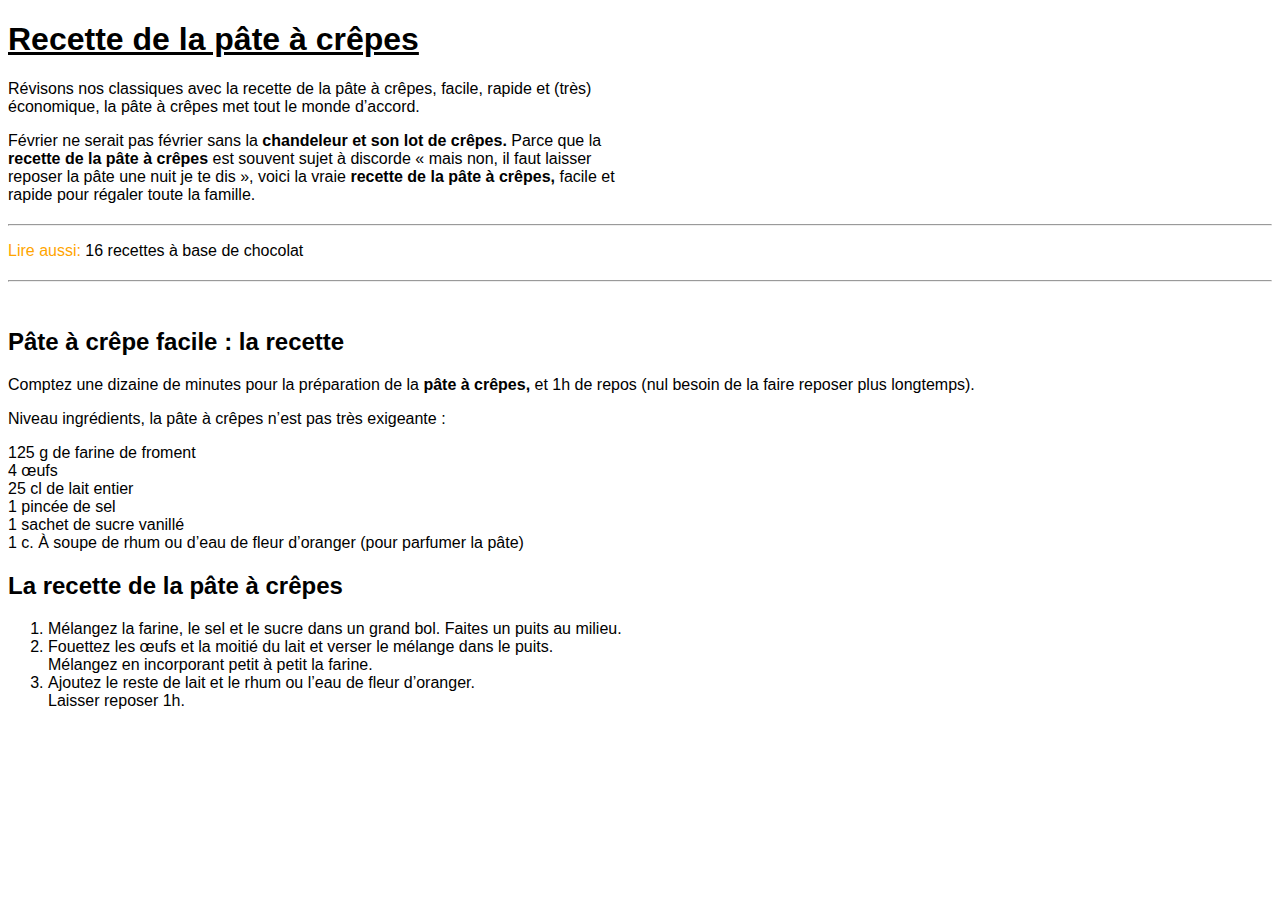
<file: index.html>
<!Doctype html>
	<html lang="fr"
	
	<head>
		<meta charset="utf-8">
		<Title>Test</title>	
		<link href="style.css" rel="stylesheet">
	<head/>
	
	<body>
		<h1 >Recette de la pâte à crêpes</h1>
	
			<p>Révisons nos classiques avec la recette de la pâte à crêpes, facile, rapide et (très)<br>
			économique, la pâte à crêpes met tout le monde d’accord.<br>
			<p>Février ne serait pas février sans la <span class="bold">chandeleur et son lot de crêpes.</span> Parce que la<br>
			<span class="bold">recette de la pâte à crêpes</span> est souvent sujet à discorde « mais non, il faut laisser<br>
			reposer la pâte une nuit je te dis », voici la vraie <span class="bold">recette de la pâte à crêpes,</span> facile et<br>
			rapide pour régaler toute la famille.<br>
			
			<hr>
			
			<p><span id="t1">Lire aussi:</span> 16 recettes à base de chocolat<br>
			
			<hr>
			
			<br>
			
		<h2>Pâte à crêpe facile : la recette</h2>
			<p>Comptez une dizaine de minutes pour la préparation de la <span class="bold">pâte à crêpes,</span> et 1h de repos
			(nul besoin de la faire reposer plus longtemps).
			
			<br>
			
			<p>Niveau ingrédients, la pâte à crêpes n’est pas très exigeante :
			<li>125 g de farine de froment
			<li> 4 œufs
			<li> 25 cl de lait entier
			<li>1 pincée de sel
			<li>1 sachet de sucre vanillé
			<li>1 c. À soupe de rhum ou d’eau de fleur d’oranger (pour parfumer la pâte)
	
			<br>
			
			<h2>La recette de la pâte à crêpes</h2>
			
			<ol>
			<li>Mélangez la farine, le sel et le sucre dans un grand bol. Faites un puits au milieu.<br>
			<li>Fouettez les œufs et la moitié du lait et verser le mélange dans le puits.<br>
				Mélangez en incorporant petit à petit la farine.<br>
			<li>Ajoutez le reste de lait et le rhum ou l’eau de fleur d’oranger.<br>
				Laisser reposer 1h.<br>
			</ol>
	
	</body>
</file>
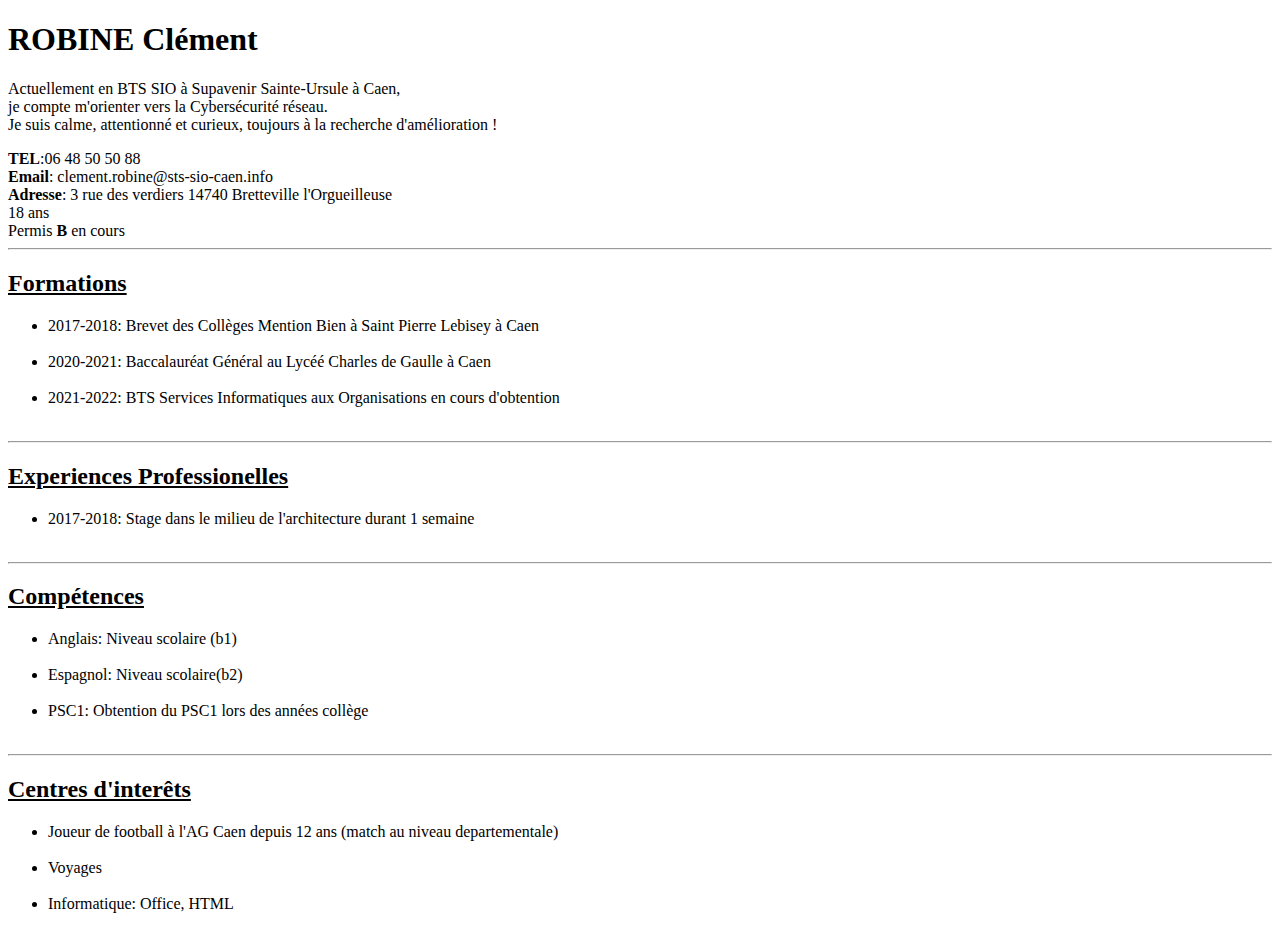
<file: cv clement.html>
<!DOCTYPE html>

    <html lang="fr">
        
        <head>
        <meta charset="utf8">
            <title>CV ROBINE Clément </title>
        </head>

            <body>
                <h1>ROBINE Clément</h1>
        
                <p>Actuellement en BTS SIO à Supavenir Sainte-Ursule à Caen,<br> 
                    je compte m'orienter vers la Cybersécurité réseau.<br> 
                    Je suis calme, attentionné et curieux, toujours à la recherche d'amélioration !<br></p>
                <b>TEL</b>:06 48 50 50 88<br>
                <b>Email</b>: clement.robine@sts-sio-caen.info<br>
                <b>Adresse</b>: 3 rue des verdiers  14740 Bretteville l'Orgueilleuse<br>
                18 ans<br>
                Permis <b>B</b> en cours 
            
                <hr>

        <h2><u>Formations</u></h2>
            
            <ul>
                <li>2017-2018: Brevet des Collèges Mention Bien à Saint Pierre Lebisey à Caen </li><br>
                <li>2020-2021: Baccalauréat Général au Lycéé Charles de Gaulle à Caen</li><br>
                <li>2021-2022: BTS Services Informatiques aux Organisations en cours d'obtention</li><br>
                
            </ul>
                 
                <hr>

            
        <h2><u>Experiences Professionelles</u></h2>
                
            <ul>
                    <li>2017-2018: Stage dans le milieu de l'architecture durant 1 semaine</li><br>
                
            </ul>
                
                <hr>

            
        <h2><u>Compétences</u></h2>
                
            <ul>
                    <li>Anglais: Niveau scolaire (b1)</li><br>
                    <li>Espagnol: Niveau scolaire(b2)</li><br>
                    <li>PSC1: Obtention du PSC1 lors des années collège</li><br>
            </ul>


                <hr>

        <h2><u>Centres d'interêts</u></h2>
                
            <ul>
                    <li>Joueur de football à l'AG Caen depuis 12 ans (match au niveau departementale)</li><br>
                    <li>Voyages</li><br>
                    <li>Informatique: Office, HTML</li><br>
            </ul>


            </body>
    </html>
</file>
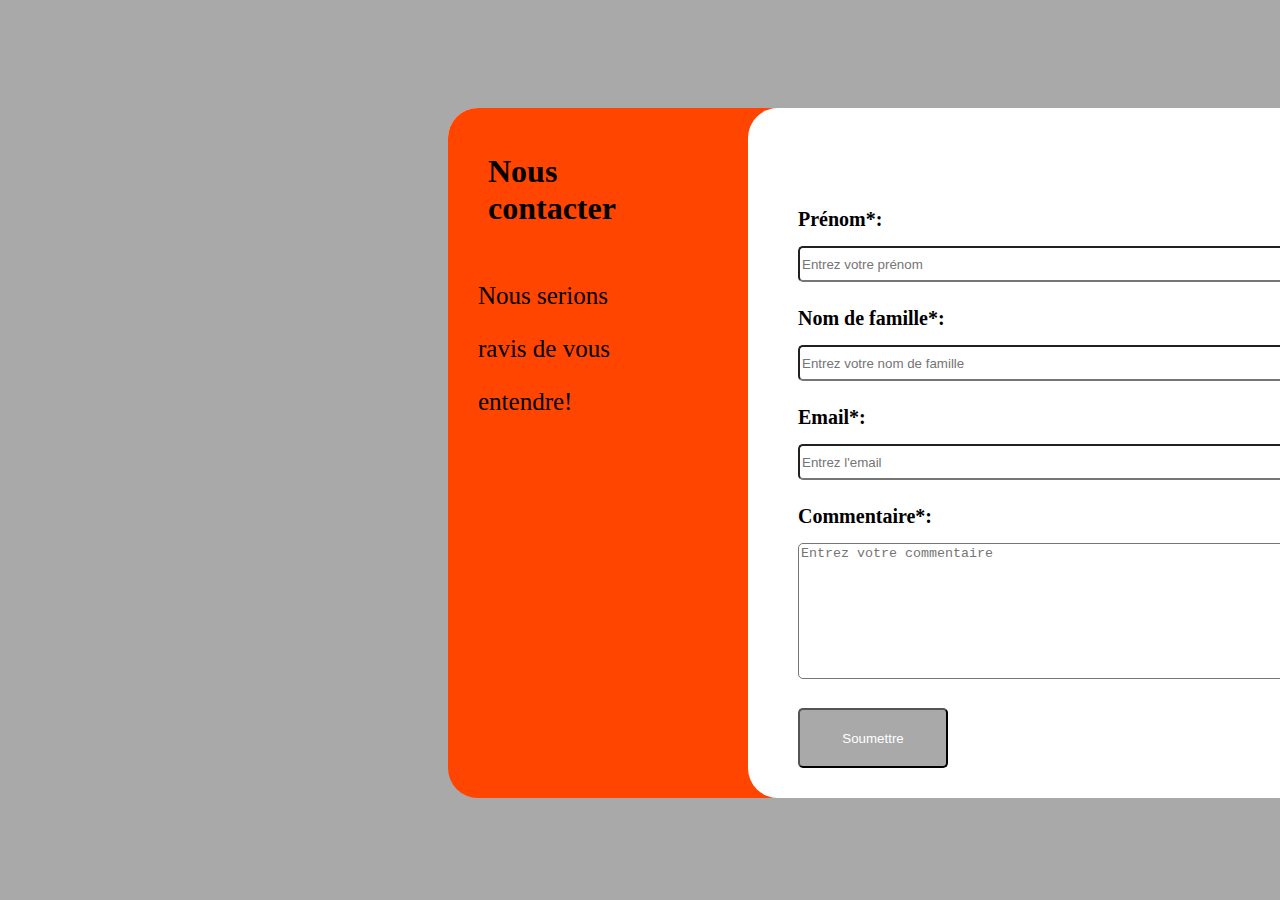
<file: Formulaire.html>
<!DOCTYPE html>
<html>
	<head>
		<meta charset="utf-8">
    	<title>Formulaire</title>
      	<link rel="stylesheet" href="formulaire.css">

    <style type="text/css">
    	
    </style>
	</head>



	<body>
        <div class="page">
            <div class="bord_gauche">
                <h1 id="hh">Nous</h1>
                <h1 id="contact">contacter</h1>
                <p id="P1">Nous serions</p>
                    <p>ravis de vous</p>
                    <p>entendre!</p>
            </div>
                <form method="post" action="submit.php">
                    <label for="prenom">Prénom*:</label><br>
                        <input type="text" name="prenom" id="prenom" placeholder="Entrez votre prénom" /><br>
                    <label for="nom">Nom de famille*:</label><br>
                        <input type="text" name="nom" id="nom" placeholder="Entrez votre nom de famille" /><br>
                    <label for="email">Email*:</label><br>
                        <input type="email" name="mail" id="mail" placeholder="Entrez l'email" /><br>
                    <label for="commentaire">Commentaire*:</label><br>
                        <textarea name="commentaire" id="commentaire" placeholder="Entrez votre commentaire" ></textarea><br>
                        <input id="soumettre" type="submit" value="Soumettre" />
                </form>
        </div>
	</body>
</html>
</file>
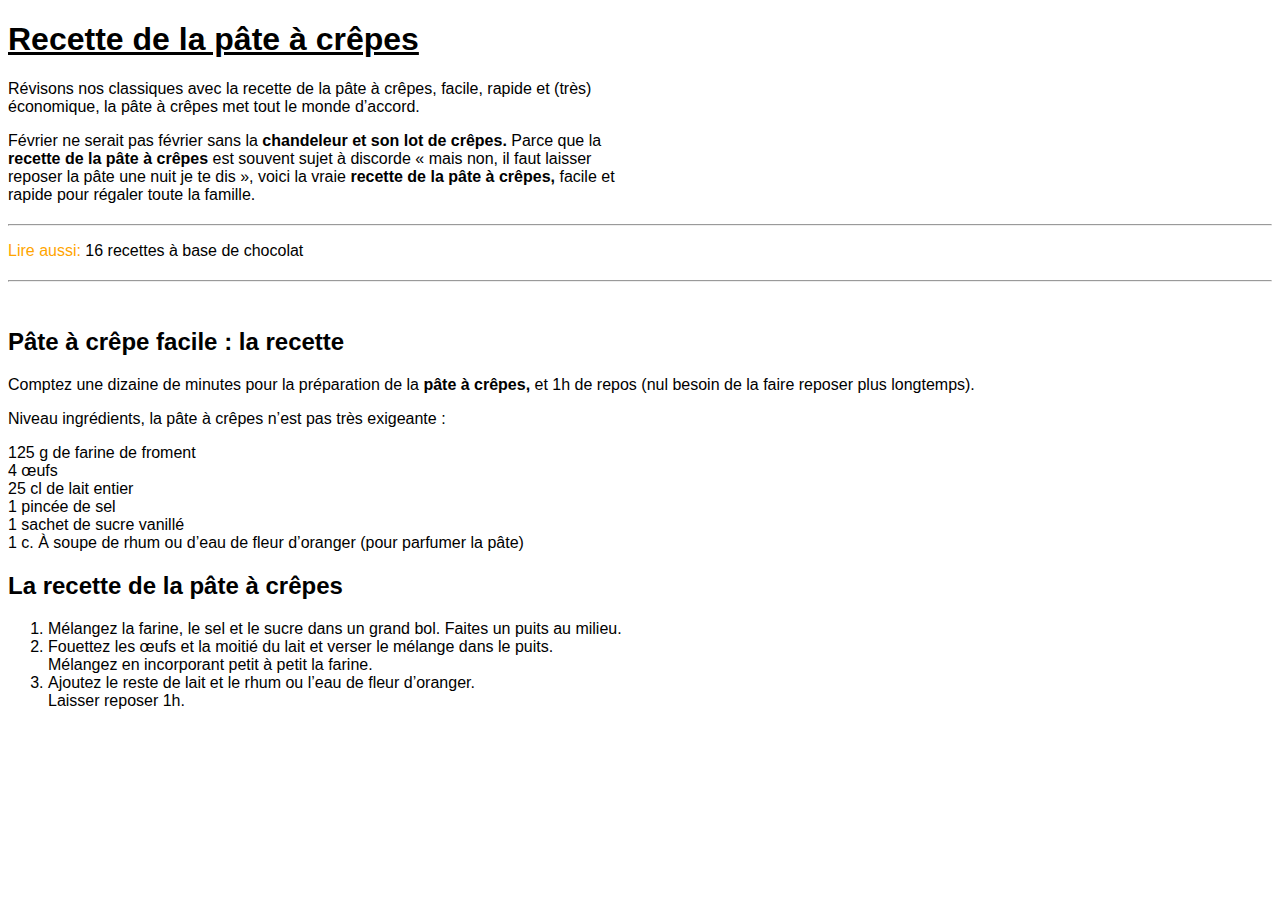
<file: rectte pâte à crêpe.html>
<!Doctype html>
	<html lang="fr"
	
	<head>
		<meta charset="utf-8">
		<Title>Test</title>	
		<link href="style.css" rel="stylesheet">
	<head/>
	
	<body>
		<h1 >Recette de la pâte à crêpes</h1>
	
			<p>Révisons nos classiques avec la recette de la pâte à crêpes, facile, rapide et (très)<br>
			économique, la pâte à crêpes met tout le monde d’accord.<br>
			<p>Février ne serait pas février sans la <span class="bold">chandeleur et son lot de crêpes.</span> Parce que la<br>
			<span class="bold">recette de la pâte à crêpes</span> est souvent sujet à discorde « mais non, il faut laisser<br>
			reposer la pâte une nuit je te dis », voici la vraie <span class="bold">recette de la pâte à crêpes,</span> facile et<br>
			rapide pour régaler toute la famille.<br>
			
			<hr>
			
			<p><span id="t1">Lire aussi:</span> 16 recettes à base de chocolat<br>
			
			<hr>
			
			<br>
			
		<h2>Pâte à crêpe facile : la recette</h2>
			<p>Comptez une dizaine de minutes pour la préparation de la <span class="bold">pâte à crêpes,</span> et 1h de repos
			(nul besoin de la faire reposer plus longtemps).
			
			<br>
			
			<p>Niveau ingrédients, la pâte à crêpes n’est pas très exigeante :
			<li>125 g de farine de froment
			<li> 4 œufs
			<li> 25 cl de lait entier
			<li>1 pincée de sel
			<li>1 sachet de sucre vanillé
			<li>1 c. À soupe de rhum ou d’eau de fleur d’oranger (pour parfumer la pâte)
	
			<br>
			
			<h2>La recette de la pâte à crêpes</h2>
			
			<ol>
			<li>Mélangez la farine, le sel et le sucre dans un grand bol. Faites un puits au milieu.<br>
			<li>Fouettez les œufs et la moitié du lait et verser le mélange dans le puits.<br>
				Mélangez en incorporant petit à petit la farine.<br>
			<li>Ajoutez le reste de lait et le rhum ou l’eau de fleur d’oranger.<br>
				Laisser reposer 1h.<br>
			</ol>
	
	</body>
</file>
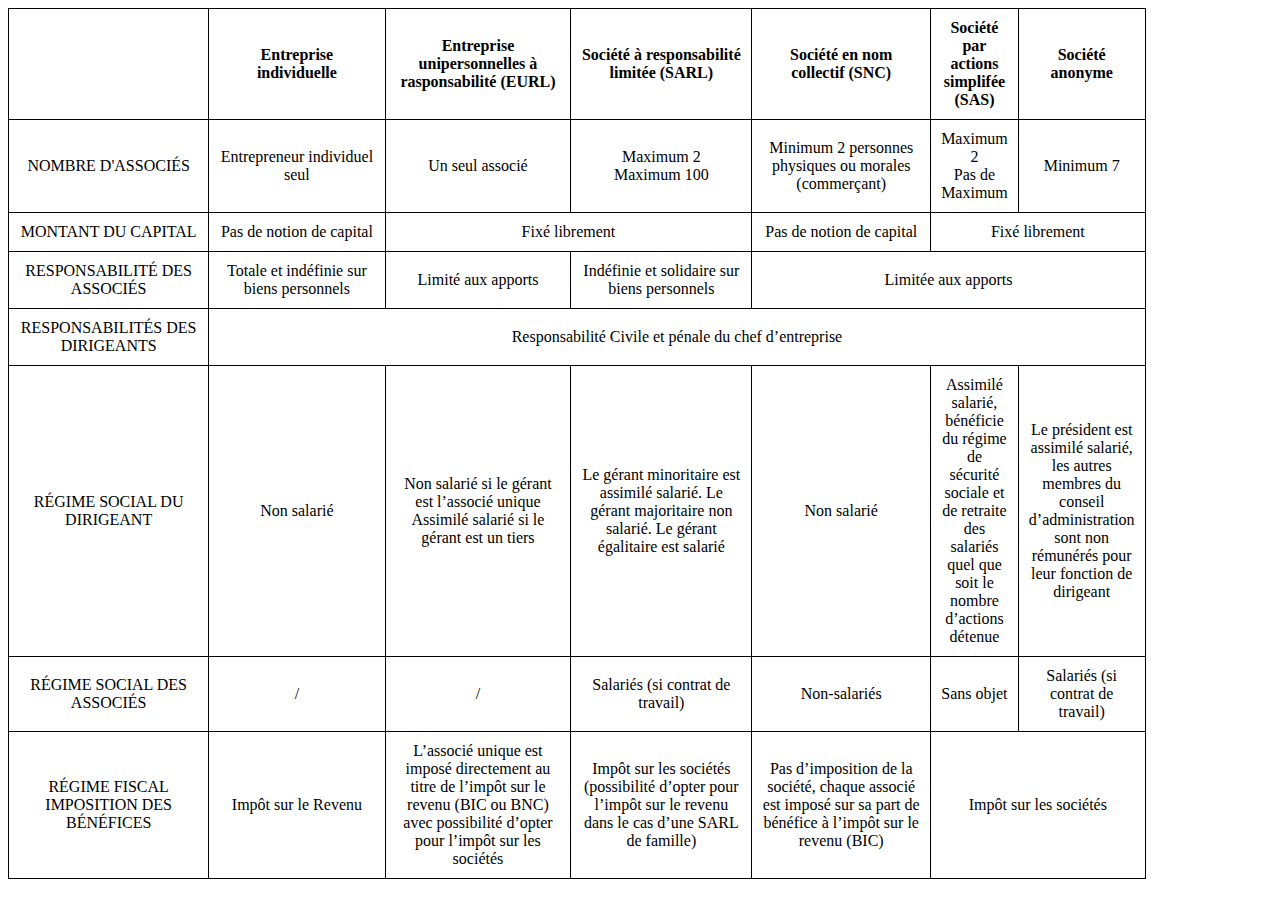
<file: tableau.html>
<!DOCTYPE html>
<html>
    <head>
        <meta charset="utf-8">
        <title>Html page</title>
        <link rel="stylesheet" href="tableau.css">
    </head>
    <body>

        <table>
            <tr>
                <th>&nbsp;</th>
                <th>Entreprise individuelle</th>
                <th>Entreprise unipersonnelles à rasponsabilité (EURL)</th>
                <th>Société à responsabilité limitée (SARL)</th>
                <th>Société en nom collectif (SNC)</th>
                <th>Société par actions simplifée (SAS)</th>
                <th>Société anonyme</th>
            </tr>
            <tr>
                <td>NOMBRE D'ASSOCIÉS</td>
                <td>Entrepreneur individuel seul</td>
                <td>Un seul associé</td>
                <td>Maximum 2<br>Maximum 100</td>
                <td>Minimum 2 personnes physiques ou morales (commerçant)</td>
                <td>Maximum 2<br>Pas de Maximum</td>
                <td>Minimum 7</td>
            </tr>
            <tr>
                <td>MONTANT DU CAPITAL</td>
                <td>Pas de notion de capital</td>
                <td colspan="2">Fixé librement</td>
                <td>Pas de notion de capital</td>
                <td colspan="2">Fixé librement </td>
                
            </tr>
            <tr>
                <td>RESPONSABILITÉ DES ASSOCIÉS</td>
                <td>Totale et indéfinie sur biens personnels</td>
                <td>Limité aux apports</td>
                <td>Indéfinie et solidaire sur biens personnels</td>
                <td colspan="3">Limitée aux apports</td>
            </tr>
            <tr>
                <td>RESPONSABILITÉS DES DIRIGEANTS</td>
                <td colspan="6">Responsabilité Civile et pénale du chef d’entreprise</td>
                
            
                </td>
            </tr>
            <tr>
                <td>RÉGIME SOCIAL DU DIRIGEANT</td>
                <td>Non salarié</td>
                <td>Non salarié si le gérant est l’associé unique Assimilé salarié si le gérant est un tiers</td>
                <td>Le gérant minoritaire est assimilé salarié. Le gérant majoritaire non salarié. Le gérant égalitaire est salarié</td>
                <td>Non salarié</td>
                <td>Assimilé salarié, bénéficie du régime de sécurité sociale et de retraite des salariés quel que soit le nombre d’actions détenue</td>
                <td>Le président est assimilé salarié, les autres membres du conseil d’administration sont non rémunérés pour leur fonction de dirigeant</td>
            </tr>
            <tr>
                <td>RÉGIME SOCIAL DES ASSOCIÉS</td>
                <td>/</td>
                <td>/</td>
                <td>Salariés (si contrat de travail)</td>
                <td>Non-salariés</td>
                <td>Sans objet</td>
                <td>Salariés (si contrat de travail)</td>
            </tr>
            <tr>
                <td>RÉGIME FISCAL IMPOSITION DES BÉNÉFICES</td>
                <td>Impôt sur le Revenu</td>
                <td>L’associé unique est imposé directement au titre de l’impôt sur le revenu (BIC ou BNC) avec possibilité d’opter pour l’impôt sur les sociétés</td>
                <td>Impôt sur les sociétés (possibilité d’opter pour l’impôt sur le revenu dans le cas d’une SARL de famille)</td>
                <td>Pas d’imposition de la société, chaque associé est imposé sur sa part de bénéfice à l’impôt sur le revenu (BIC)</td>
                <td colspan="2">Impôt sur les sociétés</td>
            </tr>


        
        
        
        </table>


    </body>
</html>
</file>
<file: style.css>
body {
	font-family: verdana Arial, Helvetica, sans-sheriff;
	background-color:white;
}
h1{
	color: bold;
	text-decoration: underline;
}	


.bold{
	
	font-weight: bold;
}

#t1{
	color: orange;
}	


hr{
	margin-top: 20px;
}
</file>
<file: formulaire.css>
body{
    background: darkgrey;
}

.page {
    width: 300px;
    height: 650px;
    border-radius: 30px;
    background: #fff;
    position: relative;
    top: 100px;
    left: 440px;
}

.bord_gauche{
    width: 350px;
    height: 690px;
    border-radius: 8px;
    background: orangered;
    border-radius: 30px;
}

#hh{
    padding: 45px 30px 0px 0px;
    margin: 0px 40px;
}

#contact{
    padding: 0px 0px 0px 30px;
    margin: 0px 10px;
}



#P1{
    padding: 30px 30px 0px 30px;
}

p{
    padding: 0px 30px;
    font-weight: lighter;
    font-size: 25px;
}

#prenom{
    width: 650px;
    height: 30px;
    border-radius: 5px;
    margin: 15px 0px 25px;
}

#nom{
    width: 650px;
    height: 30px;
    border-radius: 5px;
    margin: 15px 0px 25px;
}

#mail{
    width: 650px;
    height: 30px;
    border-radius: 5px;
    margin: 15px 0px 25px;
}

#commentaire{
    width: 650px;
    height: 130px;
    border-radius: 5px;
    margin: 15px 0px 25px;
}

#soumettre{
    width: 150px;
    height: 60px;
    background: darkgrey;
    border-radius: 5px;
    color: white;
}

form {
    width: 700px;
    height: 590px;
    padding: 100px 12px 0px 50px;
    background: white;
    position: absolute;
    top: 0px;
    left: 0px;
    margin: 0px 0px 0px 300px;
    border-radius: 30px;
}

label{
    font-size: 20px;
    font-weight: bold;
}
</file>
<file: tableau.css>
table {
    border-collapse:collapse;
    width:90%;
    }
   th, td {
    border:1px solid rgb(0, 0, 0);
    width:20%;
    padding: 10px;
    }
   td {
    text-align:center;
    }
   caption {
    font-weight:bold
    }
</file>
